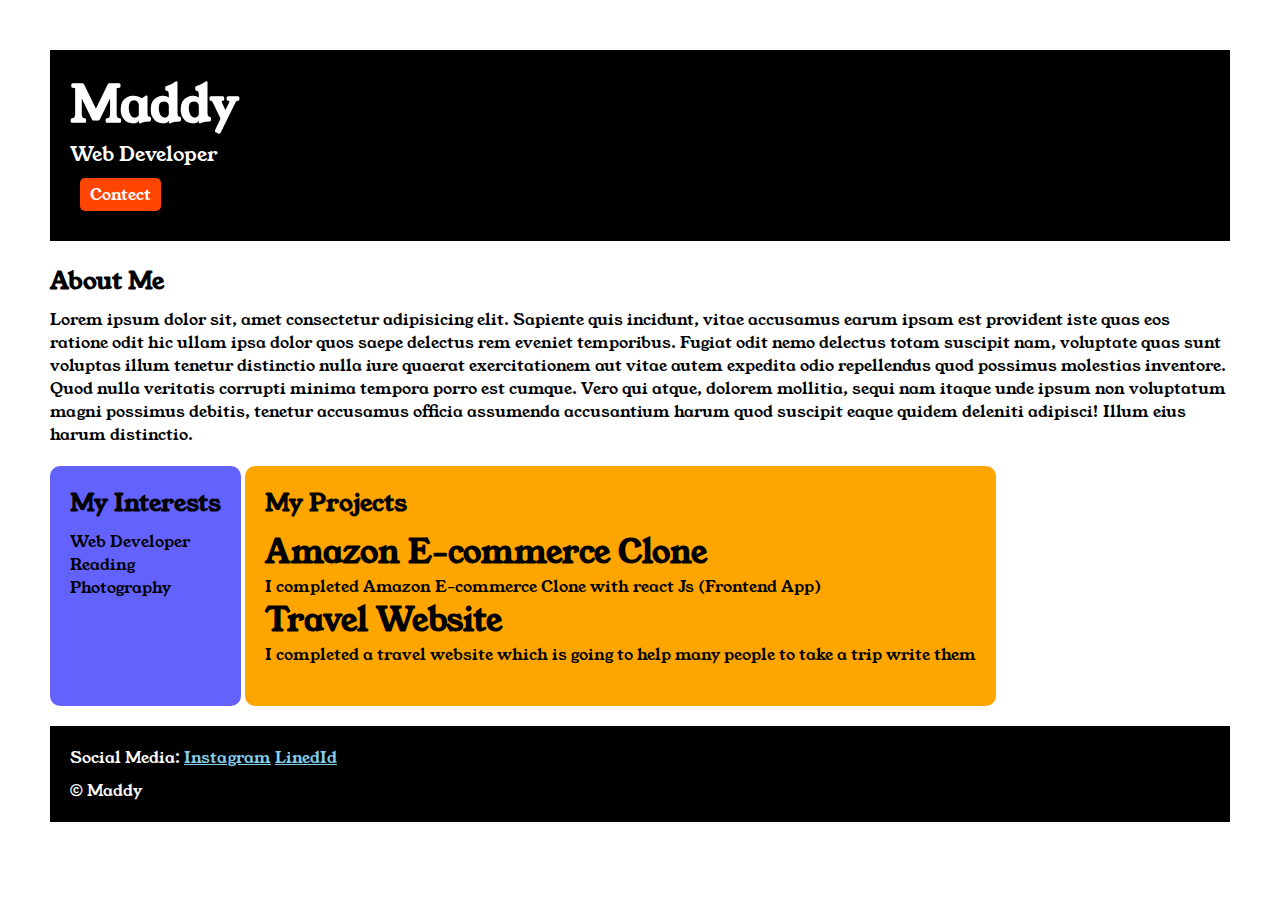
<file: index.html>
<!DOCTYPE html>
<html lang="en">

<head>
    <meta charset="UTF-8">
    <meta name="viewport" content="width=device-width, initial-scale=1.0">

    <title>portfoli Project</title>

    <link rel="stylesheet" href="style.css">

    <link rel="preconnect" href="https://fonts.googleapis.com">
<link rel="preconnect" href="https://fonts.gstatic.com" crossorigin>
<link href="https://fonts.googleapis.com/css2?family=Young+Serif&display=swap" rel="stylesheet">
</head>

<body>
    <div class="topic">
    <div class="sec-one">
        <h1 class="sec-one__name">Maddy</h1>

        <p class="sec-one__roll">Web Developer</p>
    
        <a class="sec-one__Contect"  href="contect.html">Contect</a>
    </div>
    <br>
    <div class="sec-two">
    <h2 class="sec-two__tittle">About Me</h2>

    <p class="sec-two__para">Lorem ipsum dolor sit, amet consectetur adipisicing elit. Sapiente quis incidunt, vitae accusamus earum ipsam est provident iste quas eos ratione odit hic ullam ipsa dolor quos saepe delectus rem eveniet temporibus. Fugiat odit nemo delectus totam suscipit nam, voluptate quas sunt voluptas illum tenetur distinctio nulla iure quaerat exercitationem aut vitae autem expedita odio repellendus quod possimus molestias inventore. Quod nulla veritatis corrupti minima tempora porro est cumque. Vero qui atque, dolorem mollitia, sequi nam itaque unde ipsum non voluptatum magni possimus debitis, tenetur accusamus officia assumenda accusantium harum quod suscipit eaque quidem deleniti adipisci! Illum eius harum distinctio.</p>
    </div>
    
    <div class="sec-three">
    <h2 class="sec-three__tittle">My Interests</h2>

    <ul class="sec-three__para">
        <li>Web Developer</li>
        <li>Reading</li>
        <li>Photography</li>
    </ul>
    </div>

    <div class="sec-four">
    <h2 class="sec-four__tittle"> My Projects</h2>

    <ul class="sec-four__para">
        <li><h1>Amazon E-commerce Clone</h1>

          <p>I completed Amazon E-commerce Clone with react Js (Frontend App)</p>
        </li>
        <li><h1>Travel Website</h1>

          <p>I completed a travel website which is going to help many people to take a trip write them</p>
        </li>
    </ul>
    </div>

    <div class="sec-five">
    <p class="sec-five__tittle">Social Media:
        <a href="">Instagram</a>
        <a href="">LinedId</a></p>

        <p class="sec-five__para">&copy; Maddy</p>
    </div>
</body>
</html>
</file>
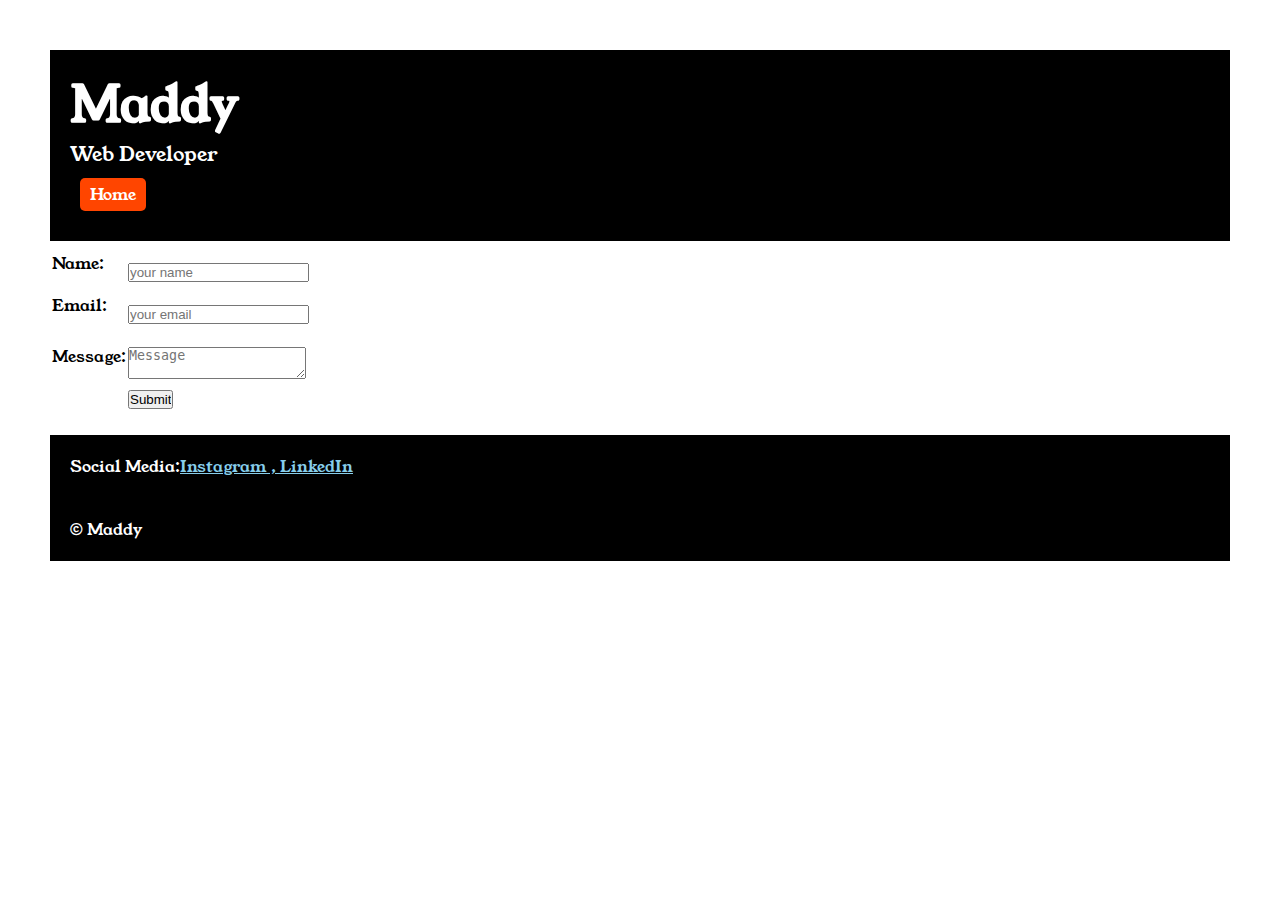
<file: contect.html>
<!DOCTYPE html>
<html lang="en">
<head>
    <meta charset="UTF-8">
    <meta name="viewport" content="width=device-width, initial-scale=1.0">

    <title>contect form</title>

    <link rel="stylesheet" href="style.css">

    <link rel="preconnect" href="https://fonts.googleapis.com">
<link rel="preconnect" href="https://fonts.gstatic.com" crossorigin>
<link href="https://fonts.googleapis.com/css2?family=Young+Serif&display=swap" rel="stylesheet">
</head>
<body>
    <div class="topic-one">
    <div class="con-one__head">
    <h1 class="con-one__name">Maddy</h1>
    <p class="con-one__web">Web Developer</p>
    <a class="con-one__home"  href="index.html">Home</a>
    </div>

    
    <form>
        <table>
            <tr>
                <td>Name:</td>
                <td><input type="text" placeholder="your name" class="con-two_form1"></td>
            </tr>
            <tr>
                <td>Email:</td>
                <td><input type="text" placeholder="your email" class="con-two_form2"></td>
            </tr>
            <tr>
                <td>Message:</td>
                <td>
                    <textarea placeholder="Message" class="con-two_form3"></textarea>
                </td>
            </tr>
            <tr>
                <td></td>
                <td><input class="con-two__submit" type="submit"></td>
            </tr>
        </table>
    </form>
    <br>
    <p class="con-three">Social Media:<a class="con-four__para" href="">Instagram , </a>
    <a class="con-three__para" href="">LinkedIn</a>
    </p>

    <p class="con-four">&copy; Maddy</p>
    </div>
</body>
</html>
</file>
<file: style.css>
*{
    margin: 0;
    padding: 0;
}
body{
        font-family: "Young Serif", serif;
        font-weight: 400;
        font-style: normal;
      }
.topic{
    padding: 50px;
}
.sec-one{
    background-color: black;
    color: white;
    padding: 20px;
}

.sec-one__Contect{
    background-color: orangered;
    color: white;
    text-decoration: none;
    padding-left: 10px;
    padding-right: 10px;
    padding-top: 5px;
    padding-bottom: 5px;
    display: inline-block;
    margin: 10px;
    border-radius: 5px; 
}

.sec-one__roll{
    font-size: 20px;
}

.sec-one__name{
    font-size: 50px;
}

.sec-tw0,.sec-three,.sec-four,.sec-five{
    margin-top: 20px;
}

.sec-two__para,.sec-three__para,.sec-four__para,.sec-five__para{
    margin-top: 10px;
}

.sec-five{
    background-color: black;
    color: white;
    padding: 20px;
}

.sec-five__tittle a{
  color: skyblue;
}

.sec-three__para li,.sec-four__para li{
    list-style: none;
}

.sec-three{
    background-color: #6462fd;
    color: black;
    padding: 20px;
    display: inline-block;
    border-radius :10px;
    height: 200px;
    vertical-align: top;
}
.sec-four{
    background-color: orange;
    color: black;
    padding: 20px;
    display: inline-block;
    border-radius: 10px ;
    height: 200px;
    vertical-align: top;
}

.topic-one{
    padding: 50px;
}

.con-one__head{
    background-color: black;
    color: white;
    padding: 20px;
}

.con-one__home{
    background-color: orangered;
    color: white;
    text-decoration: none;
    padding-left: 10px;
    padding-right: 10px;
    padding-top: 5px;
    padding-bottom: 5px;
    display: inline-block;
    margin: 10px;
    border-radius: 5px; 
}

.con-one__name{
    font-size: 50px;
}

.con-one__web{
    font-size: 20px;
}

.con-two_form1,.con-two_form2,.con-two_form3{
    margin-top: 20px;
}

.con-three,.con-four{
    background-color: black;
    color: white;
    padding: 20px;
}

.con-three__para,.con-four__para{
    color: skyblue;
}
</file>
